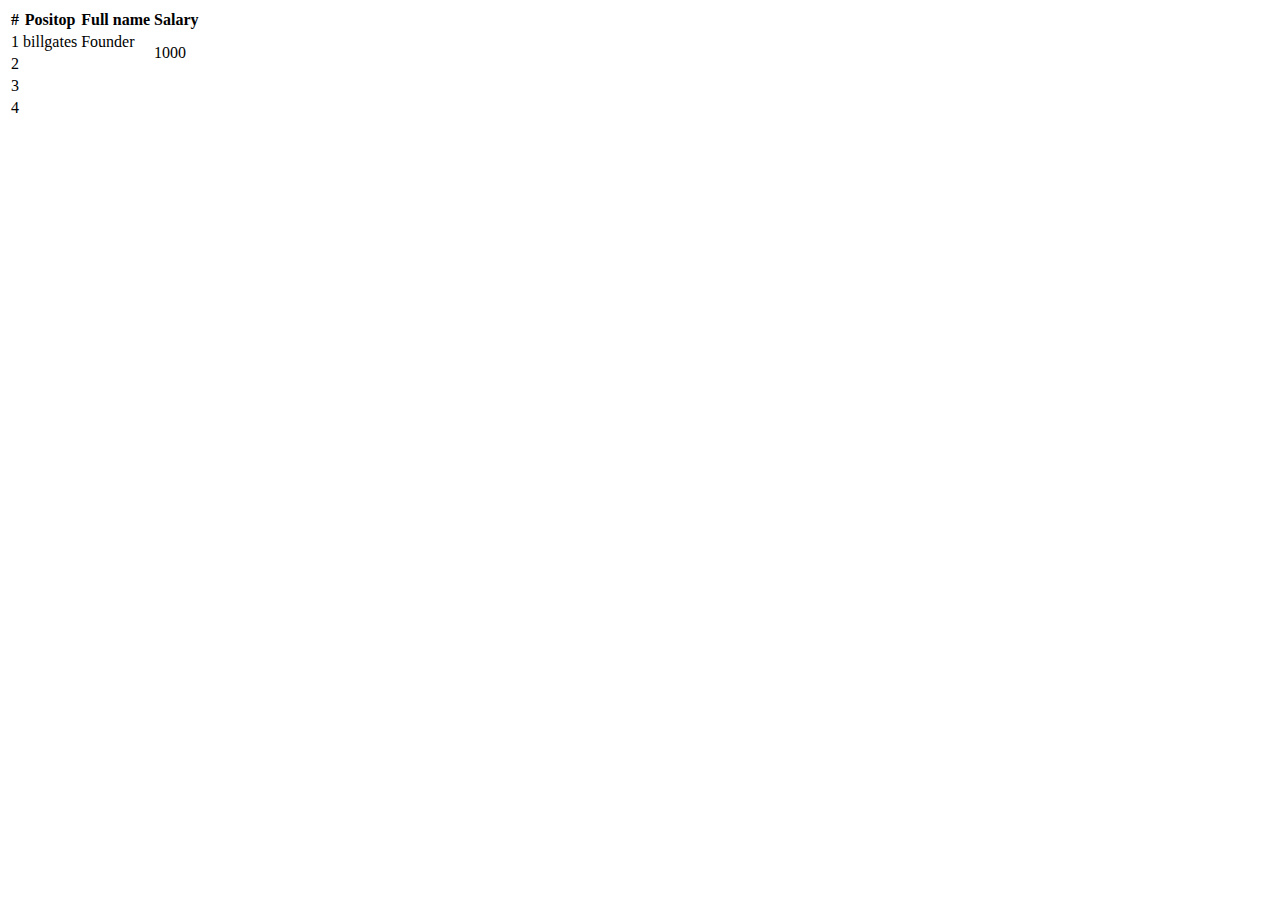
<file: test.html>
<!DOCTYPE html>
<html lang="en">
<head>
  <meta charset="UTF-8">
  <meta name="viewport" content="width=, initial-scale=1.0">
  <title>Test html page
  </title>
</head>
<body>
  <!-- This is a new comment comming from another commit -->
  <table>
    <thead>
      <tr>
        <th>#</th>
        <th>Positop</th>
        <th>Full name </th>
        <th>Salary</th>
      </tr>
    </thead>
    <tbody>
      <tr>
        <td>1</td>
        <td>billgates</td>
        <td>Founder</td>
        <td rowspan="2">1000</td>
      </tr>
      <tr>
        <td>2</td>
        <td></td>
        <td></td>
        <!--td>1000</td-->
      </tr>
      <tr>
        <td>3</td>
        <td></td>
        <td></td>
        <td></td>
      </tr>
      <tr>
        <td>4</td>
        <td></td>
        <td></td>
        <td></td>
      </tr>
    </tbody>
    <tfoot>
      <tr>
        <td></td>
        <td></td>
        <td></td>
        <td></td>
      </tr>
    </tfoot>

  </table>
</body>
</html>
</file>
